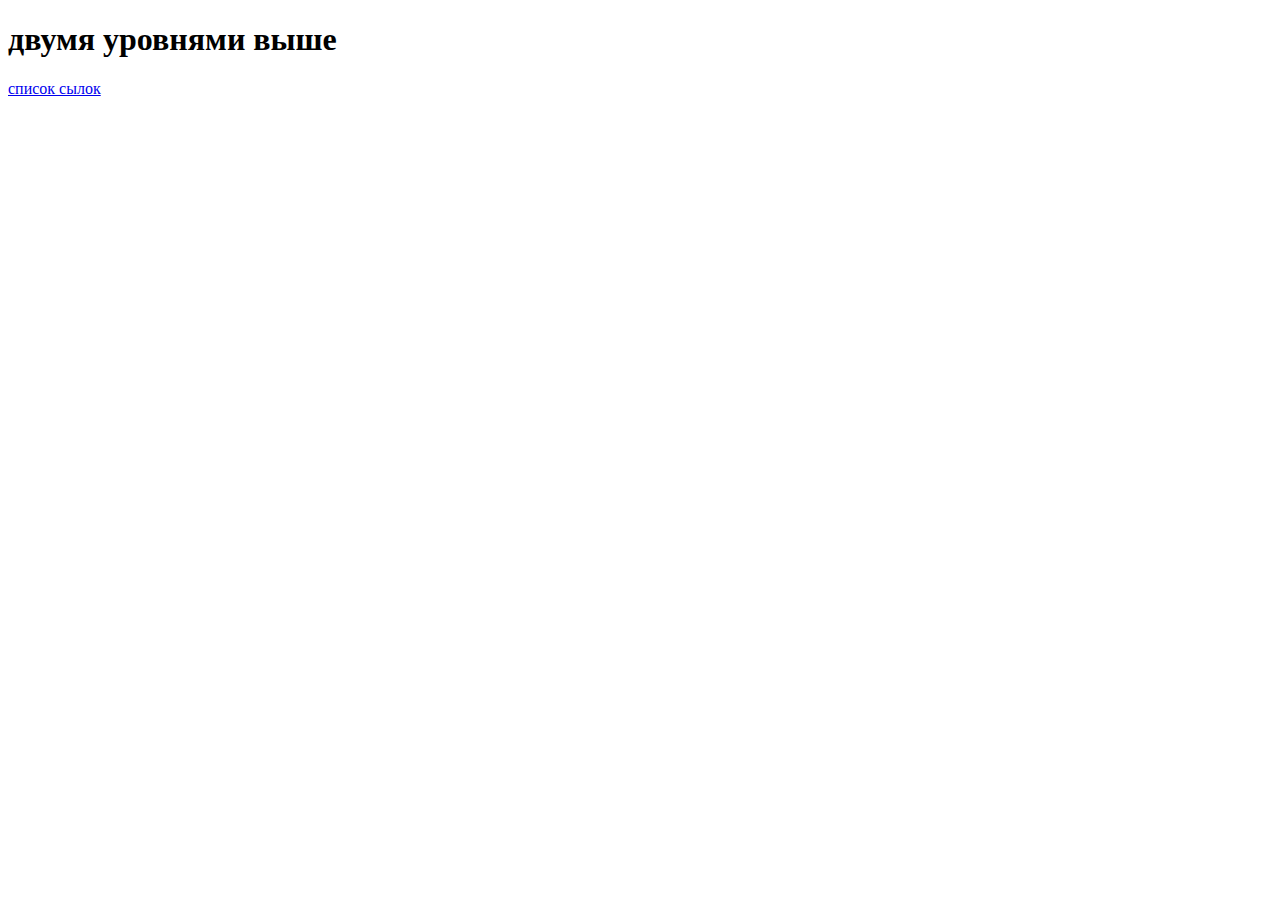
<file: index.html>
<!DOCTYPE html>
<html lang="en">
<head>
    <meta charset="UTF-8">
    <meta name="viewport" content="width=device-width, initial-scale=1.0">
    <title>Document</title>
</head>
<body>
    <h1>двумя уровнями выше</h1>
    <a href="level-two/main/index.html">список сылок</a>
    
</body>
</html>
</file>
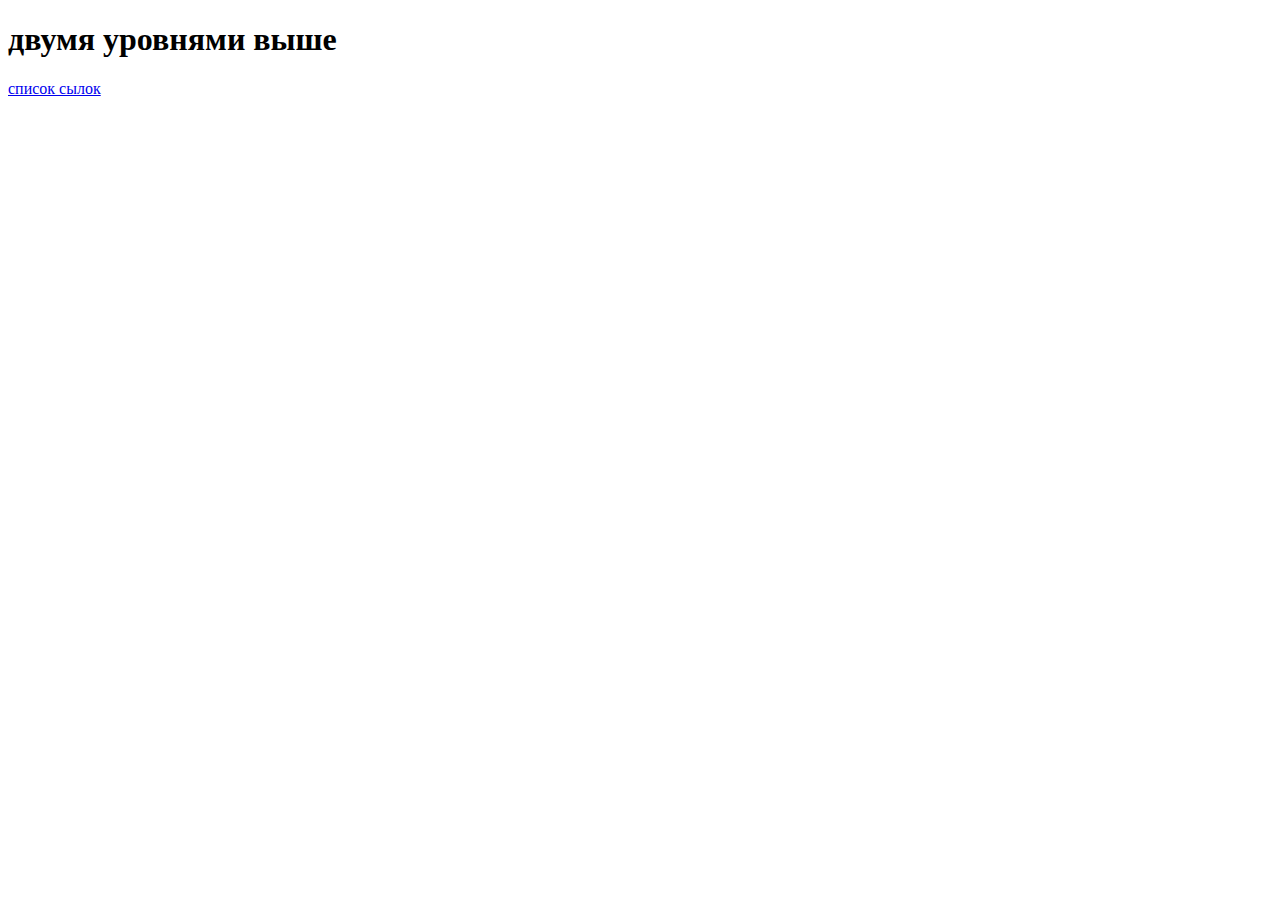
<file: 3/index.html>
<!DOCTYPE html>
<html lang="en">
<head>
    <meta charset="UTF-8">
    <meta name="viewport" content="width=device-width, initial-scale=1.0">
    <title>Document</title>
</head>
<body>
    <h1>двумя уровнями выше</h1>
    <a href="level-two/main/index.html">список сылок</a>
    
</body>
</html>
</file>
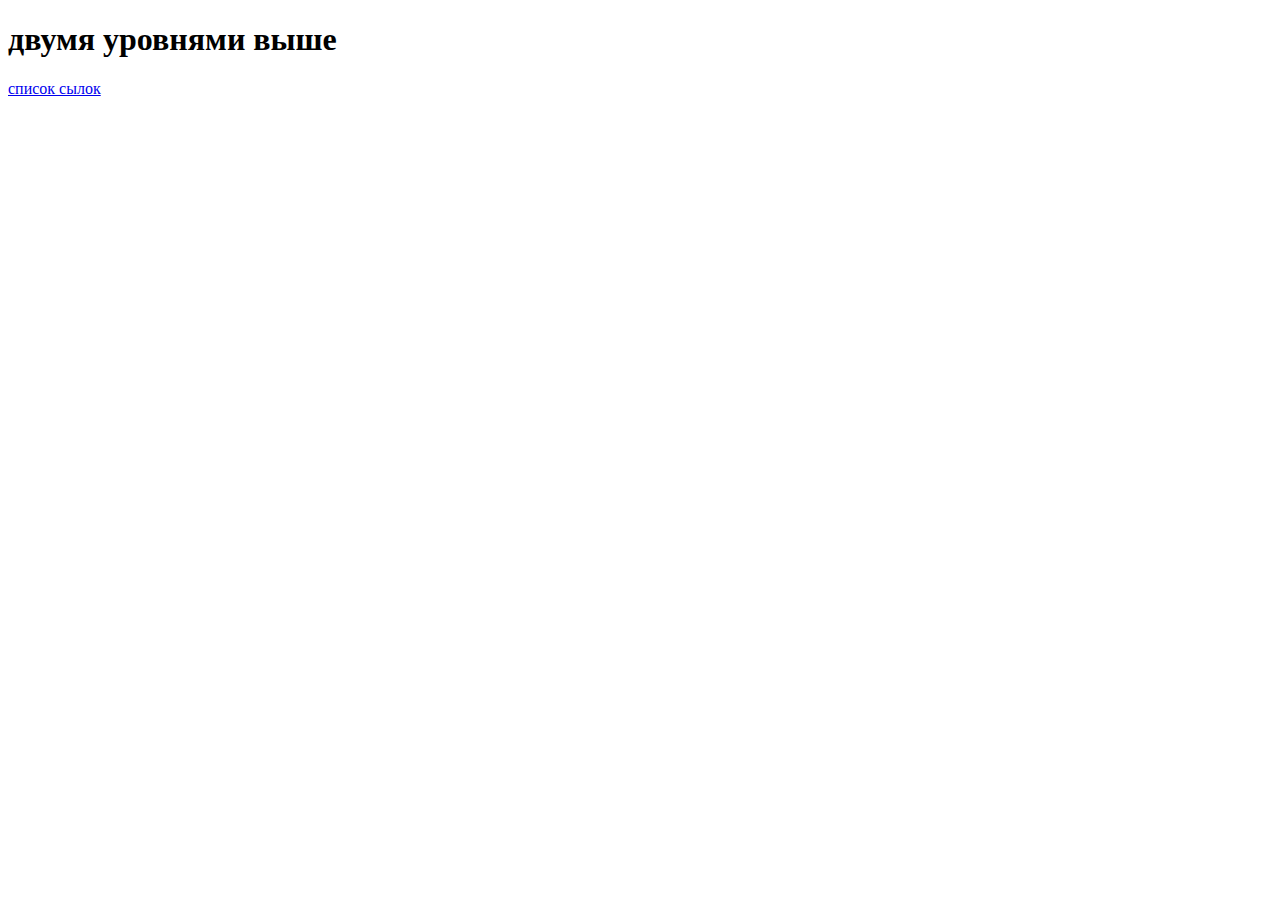
<file: 5/index.html>
<!DOCTYPE html>
<html lang="en">
<head>
    <meta charset="UTF-8">
    <meta name="viewport" content="width=device-width, initial-scale=1.0">
    <title>Document</title>
</head>
<body>
    <h1>двумя уровнями выше</h1>
    <a href="level-two/main/index.html">список сылок</a>
</body>
</html>
</file>
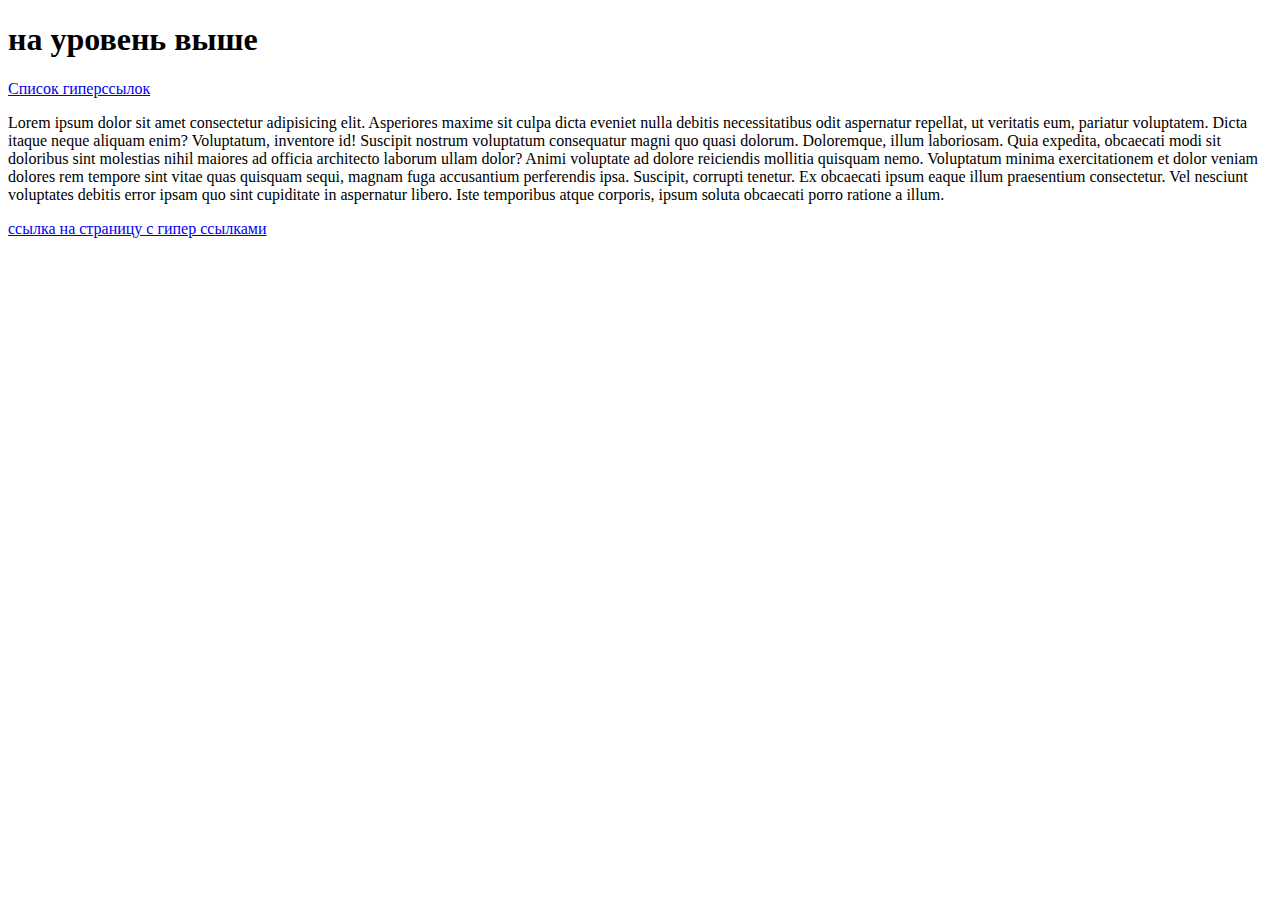
<file: level-two/index.html>
<!DOCTYPE html>
<html lang="en">
<head>
    <meta charset="UTF-8">
    <meta name="viewport" content="width=device-width, initial-scale=1.0">
    <title>Document</title>
</head>
<body>
    <h1>на уровень выше</h1>
    <a href="main/index.html">Список гиперссылок</a>

    <p>
        Lorem ipsum dolor sit amet consectetur adipisicing elit. Asperiores maxime sit culpa dicta eveniet nulla debitis necessitatibus odit aspernatur repellat, ut veritatis eum, pariatur voluptatem. Dicta itaque neque aliquam enim?
        Voluptatum, inventore id! Suscipit nostrum voluptatum consequatur magni quo quasi dolorum. Doloremque, illum laboriosam. Quia expedita, obcaecati modi sit doloribus sint molestias nihil maiores ad officia architecto laborum ullam dolor?
        Animi voluptate ad dolore reiciendis mollitia quisquam nemo. Voluptatum minima exercitationem et dolor veniam dolores rem tempore sint vitae quas quisquam sequi, magnam fuga accusantium perferendis ipsa. Suscipit, corrupti tenetur.
        Ex obcaecati ipsum eaque illum praesentium consectetur. Vel nesciunt voluptates debitis error ipsam quo sint cupiditate in aspernatur libero. Iste temporibus atque corporis, ipsum soluta obcaecati porro ratione a illum.
    </p>

    <a href="main/index.html">ссылка на страницу с гипер ссылками</a>
    
</body>
</html>
</file>
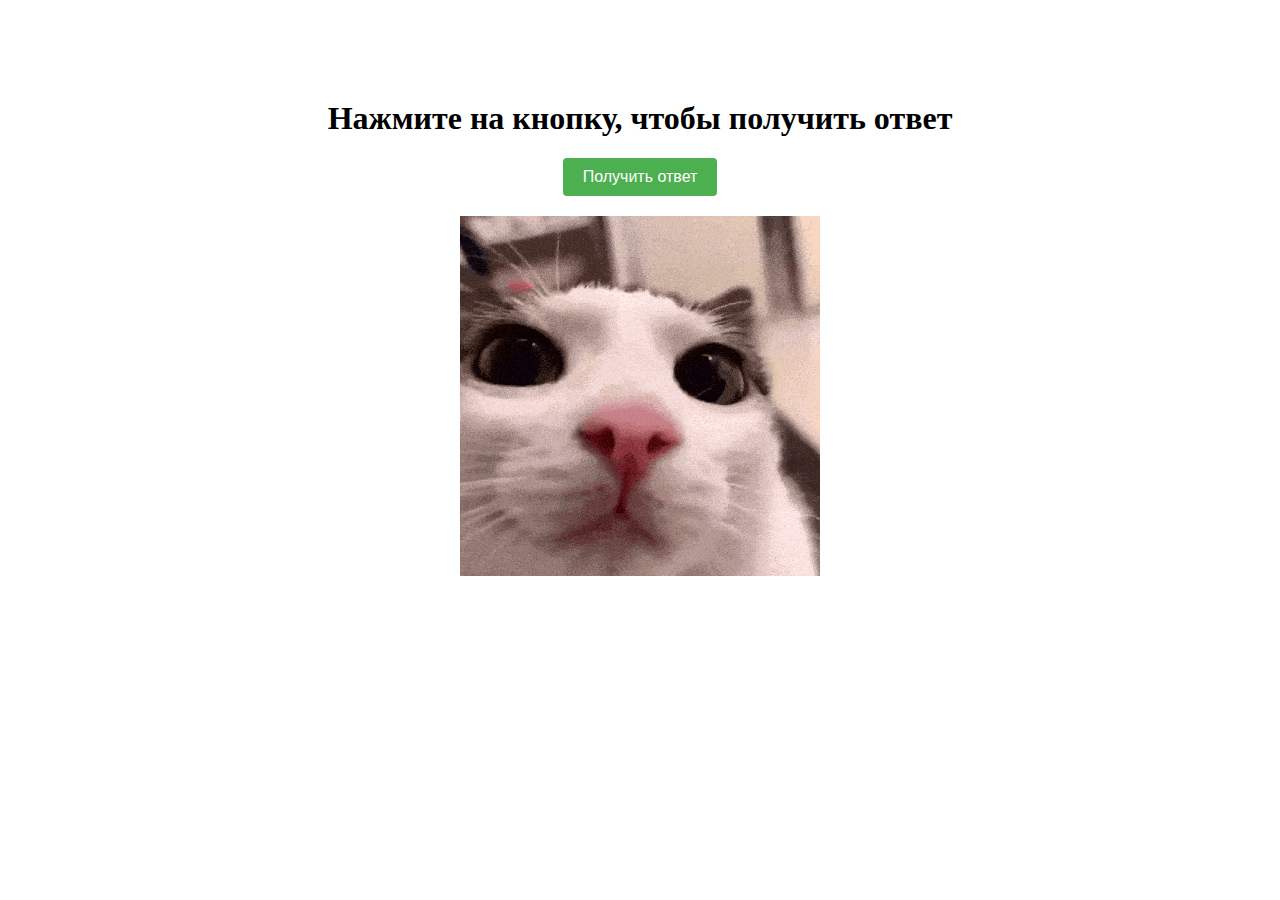
<file: wish_generator/index.html>
<!DOCTYPE html>
<html lang="en">
<head>
<meta charset="UTF-8">
<meta name="viewport" content="width=device-width, initial-scale=1.0">
<style>
    .container {
        text-align: center;
        margin-top: 100px;
    }
    .photo{
        margin-top: 20px;
    }
    button {
        padding: 10px 20px;
        font-size: 16px;
        cursor: pointer;
        background-color: #4CAF50; 
        border: none;
        color: white;
        border-radius: 4px;
        transition-duration: 0.4s;
        transform: scale(1);
    }
    button:hover {
        background-color: #45a049; 
        transform: scale(1.1);
    }
    .modal {
        display: none; 
        position: fixed; 
        z-index: 1; 
        left: 0;
        top: 0;
        width: 100%; 
        height: 100%; 
        overflow: auto; 
        background-color: rgba(0,0,0,0.4); 
    }
    .modal-content {
        background-color: #fefefe;
        margin: 15% auto; 
        padding: 20px;
        border: 1px solid #888;
        width: 80%; 
        border-radius: 5px;
    }
    .close {
        color: #aaa;
        float: right;
        font-size: 28px;
        font-weight: bold;
    }
    .close:hover,
    .close:focus {
        color: black;
        text-decoration: none;
        cursor: pointer;
    }


    @keyframes fadeIn {
        from { opacity: 0; }
        to { opacity: 1; }
    }

    .modal.fade-in {
        animation: fadeIn 0.5s ease-in-out;
    }
</style>
</head>
<body>

<div class="container">
    <h1>Нажмите на кнопку, чтобы получить ответ</h1>
    <button id="generateButton">Получить ответ</button>
    <div class="photo">
        <img src="plink-cat-plink.gif" alt="картинка">
    </div>
</div>

<div id="myModal" class="modal">
    <div class="modal-content">
        <span class="close">&times;</span>
        <p id="modalAnswer"></p>
    </div>
</div>

<script>
    function generateAnswer() {
        var answers = [
            "Обнимашки (да, я считаю это лучшее изобретение человечества, поэтому такое желание)",
            "Поцелуй в щёчку",
            "Совместная фоточка)",
            "Пойти в кино",
            "Поиграть для меня на гитаре"
        ];

        var randomIndex = Math.floor(Math.random() * answers.length);
        
        var randomAnswer = answers[randomIndex];
        
        document.getElementById("modalAnswer").innerText = "Ответ: " + randomAnswer;

        var modal = document.getElementById("myModal");

        modal.style.display = "block";
        modal.classList.add('fade-in');
    }

    document.getElementById("generateButton").addEventListener("click", generateAnswer);
    document.addEventListener("DOMContentLoaded", function() {
        var modal = document.getElementById("myModal");
        document.getElementsByClassName("close")[0].addEventListener("click", function() {
            modal.style.display = "none";
        });
        window.addEventListener("click", function(event) {
            if (event.target == modal) {
                modal.style.display = "none";
            }
        });
    });
</script>
</body>
</html>
</file>
